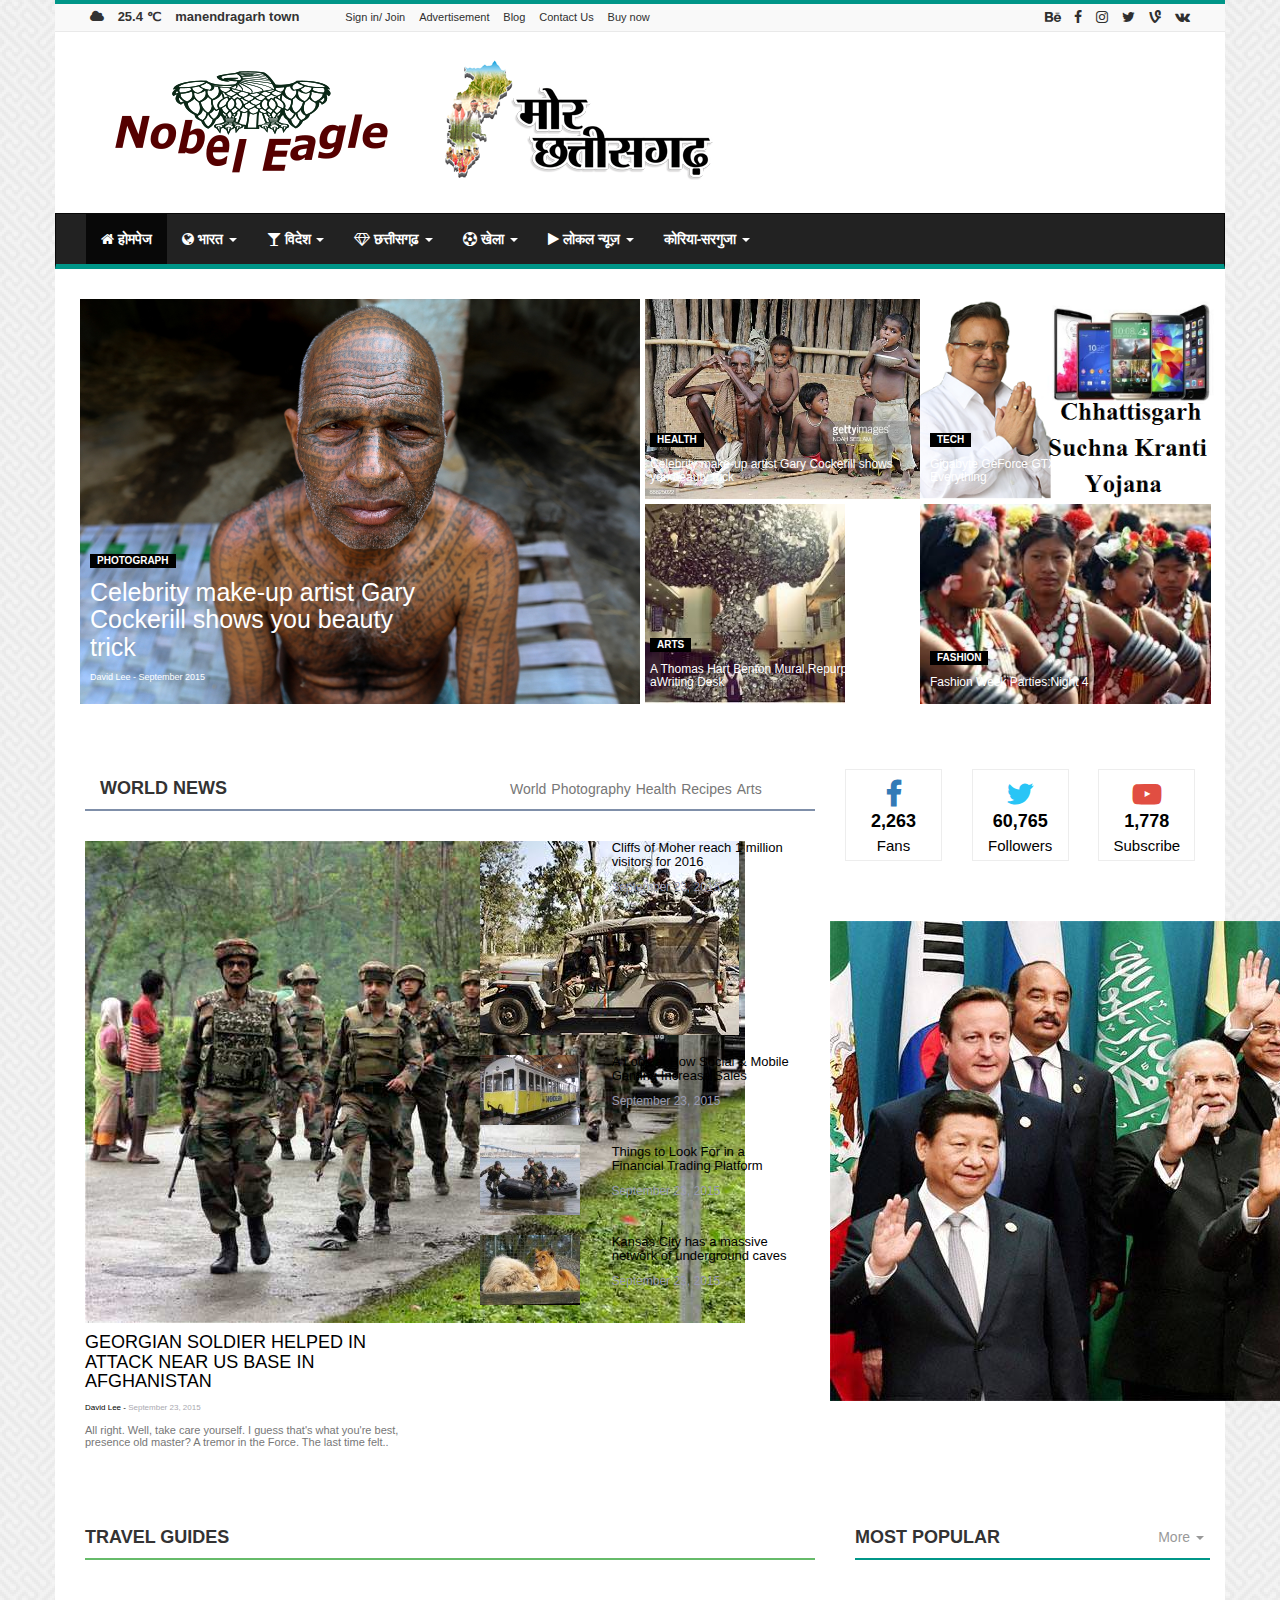
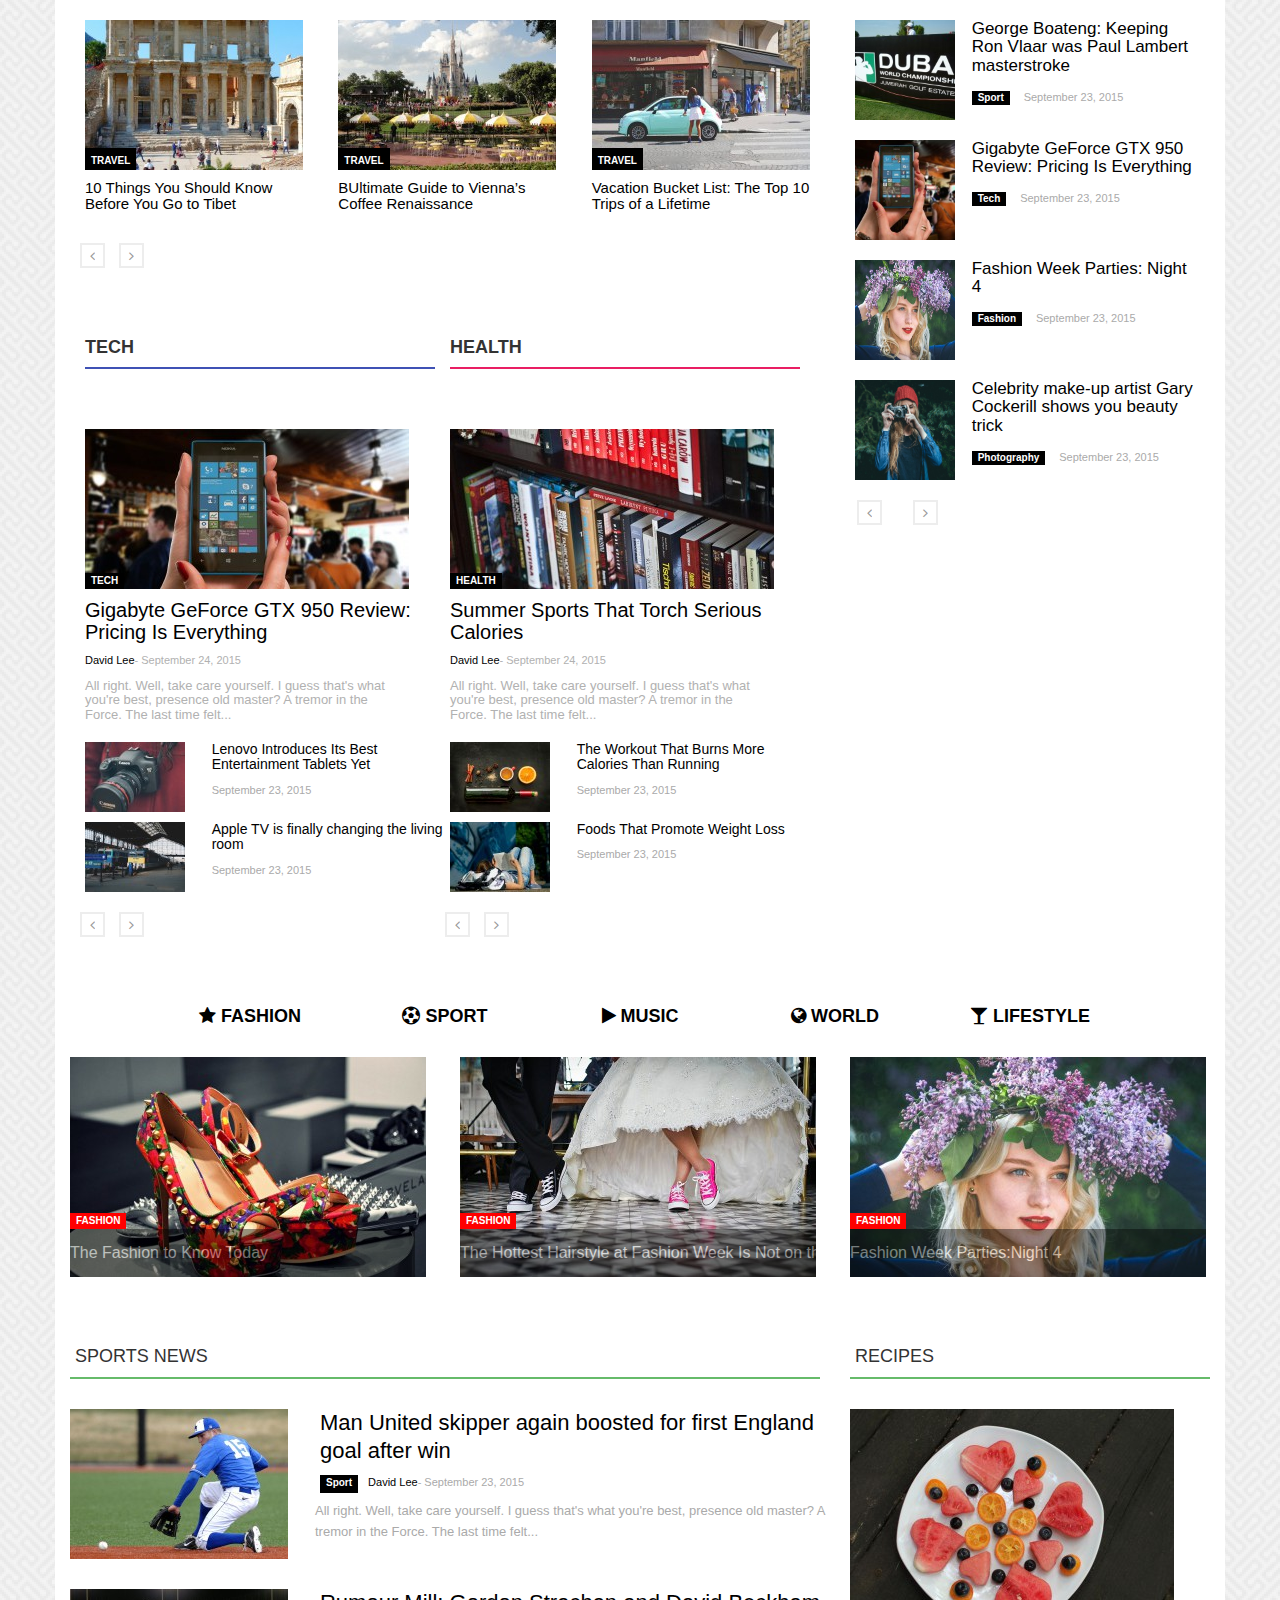
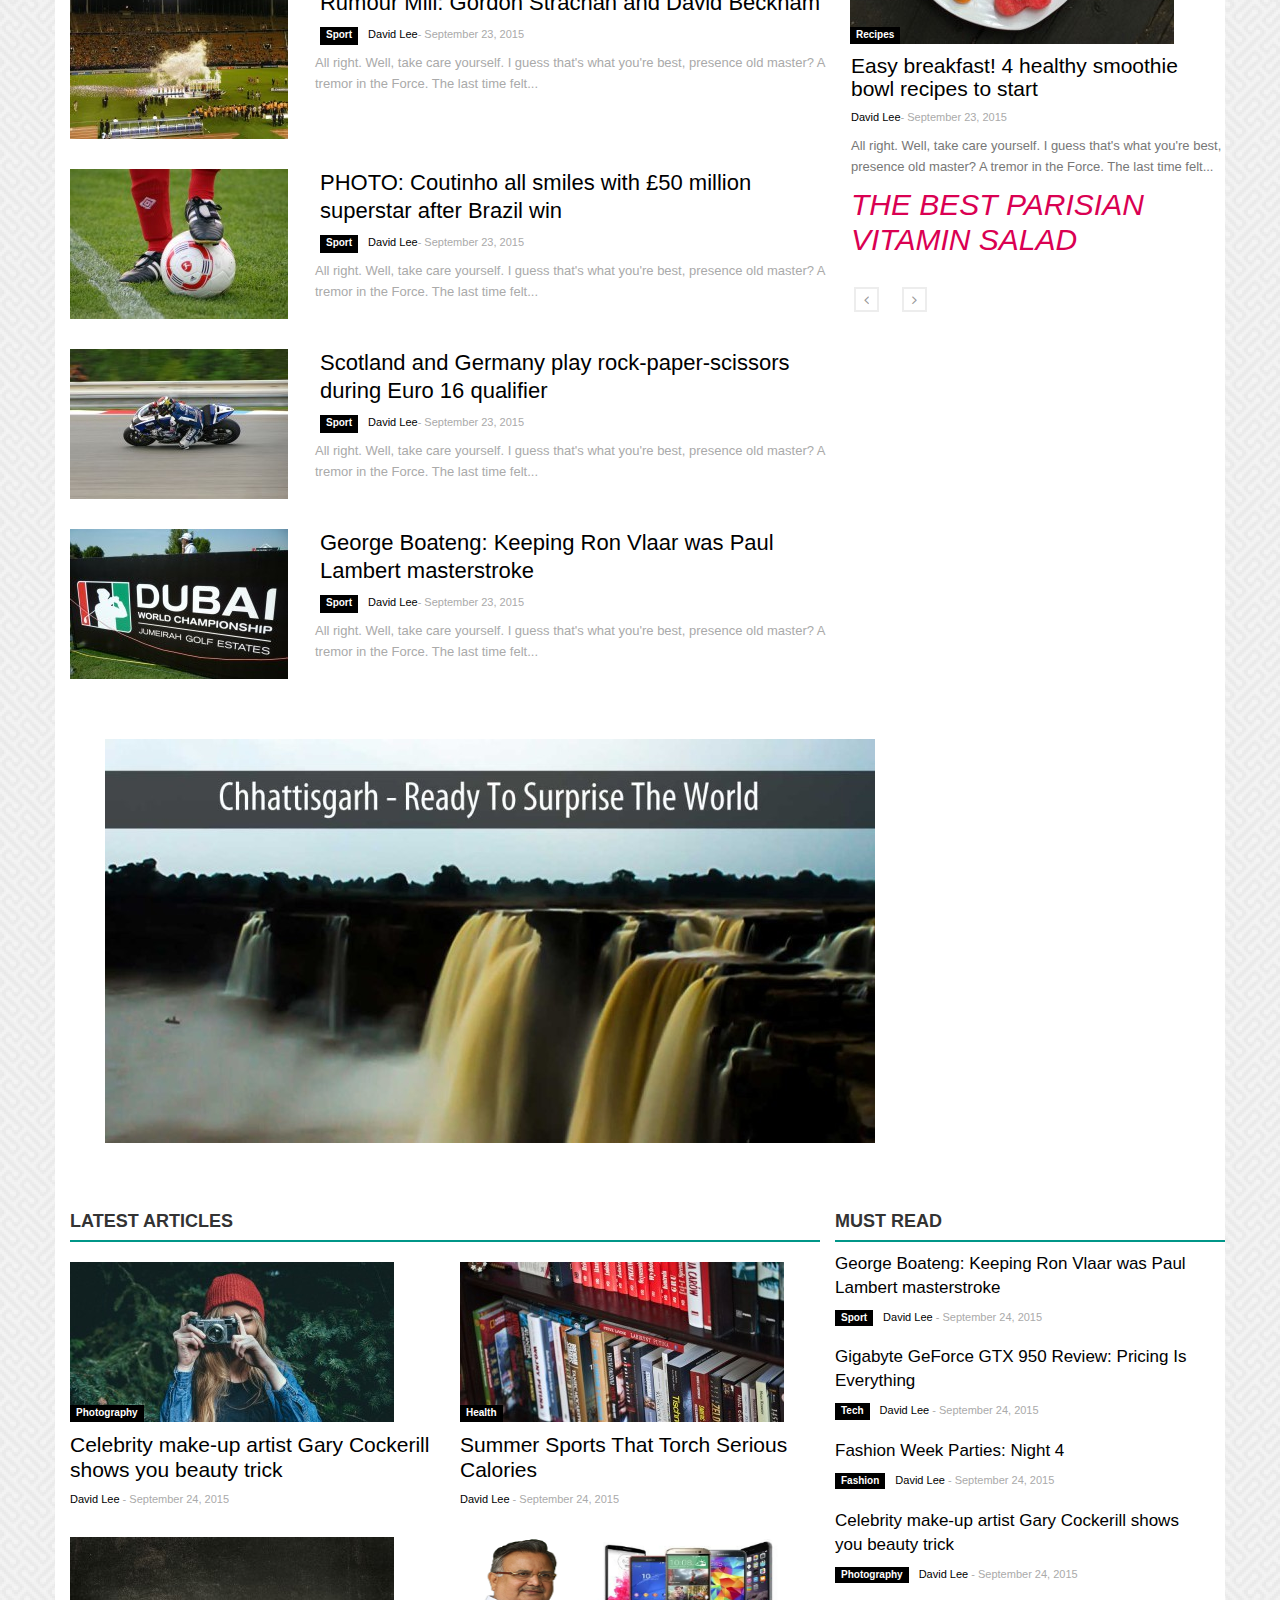
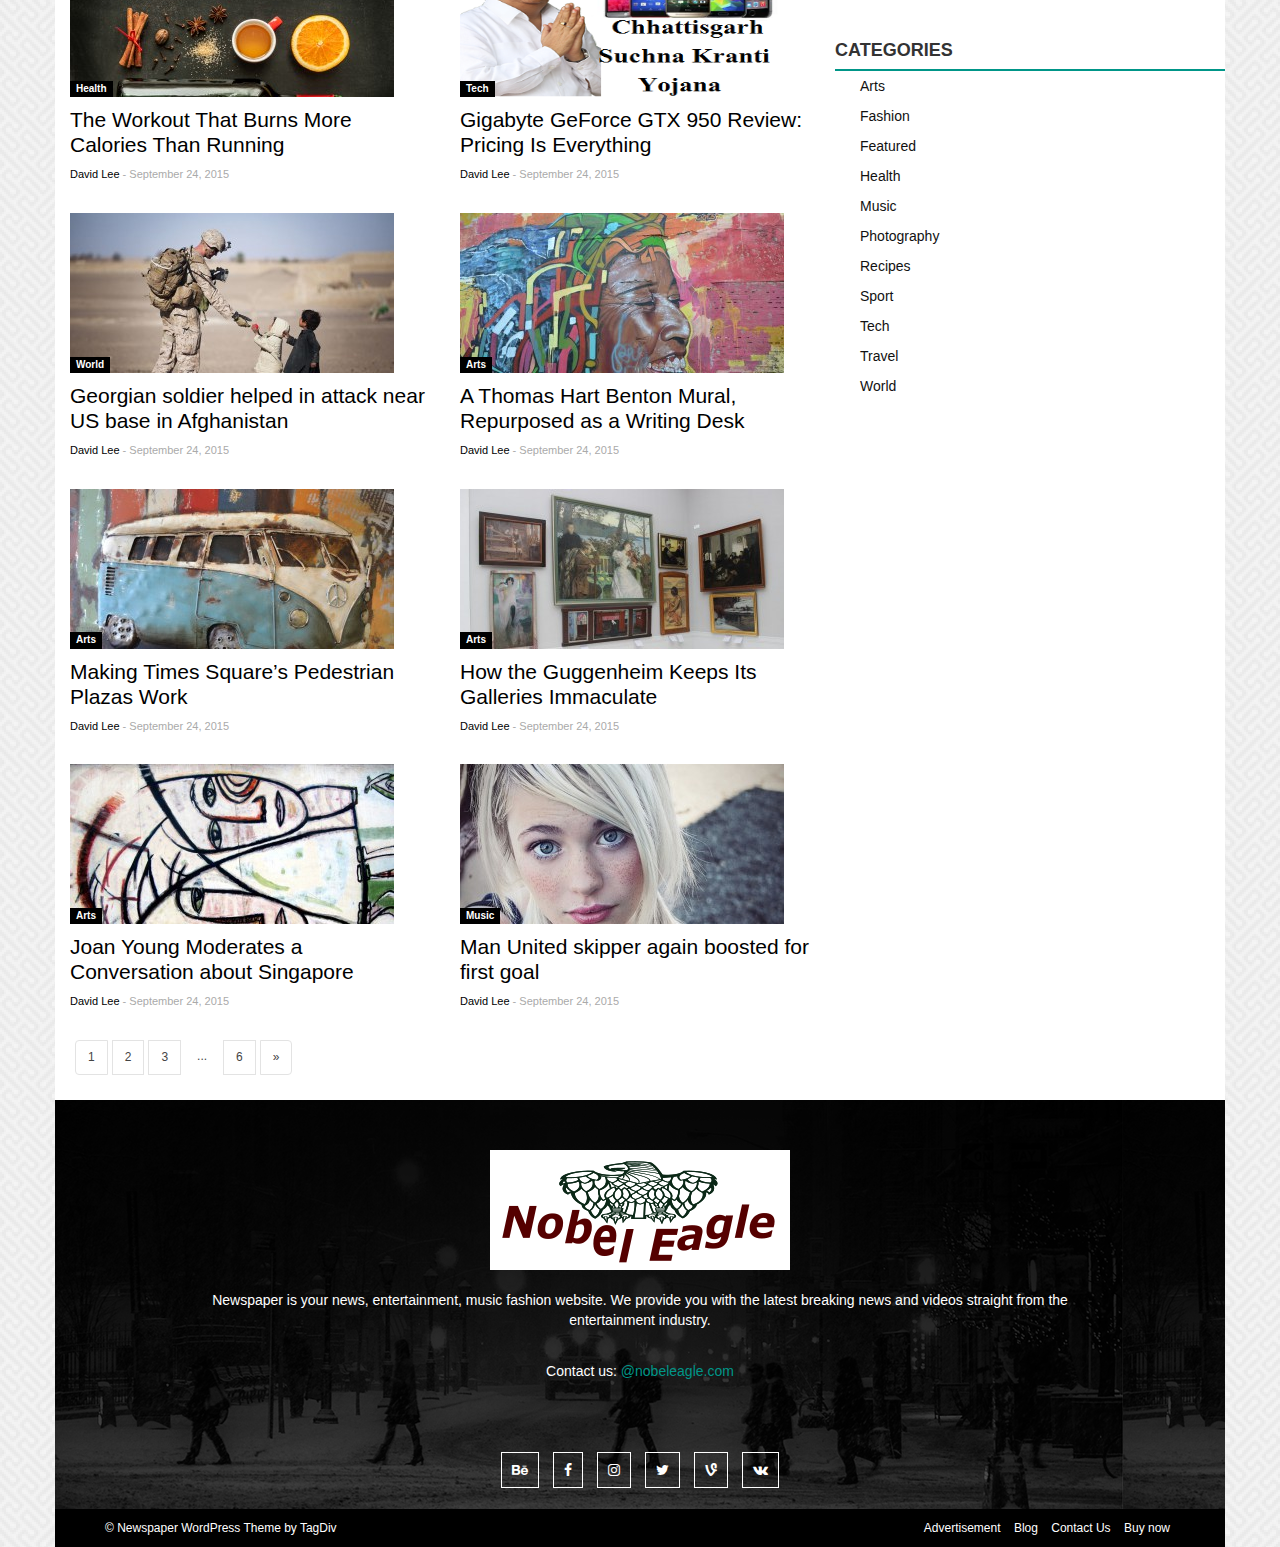
<file: index.html>
<!DOCTYPE html>
<html>
<head>
	<title></title>
<!-- 	<meta name="viewport" content="width=device-width, initial-scale=1.0"> -->

	<link rel="stylesheet" type="text/css" href="assets/vendors/bootstrap/css/bootstrap.css">
	<link rel="stylesheet" href="https://maxcdn.bootstrapcdn.com/font-awesome/4.6.3/css/font-awesome.min.css">

	<link rel="stylesheet" type="text/css" href="assets/css/style.css">
</head>
<body>

	    <section id="header">
        <div class="container-fluid">
            <div class="container">
                <div class="row">
                    <div class="topHeader container col-md-12">
                        <div class="col-md-8 col-sm-12">
                            <ul class="topHeaderWeather list-unstyled list-inline displayInline">
                                <li><i class="fa fa-cloud"></i></li>
                                <li><span>25.4 &#8451</span></li>
                                <li><span> manendragarh town </span></li>
                            </ul>
                            <ul class="topHeaderNav list-unstyled list-inline displayInline">
                                <li><a href="#">Sign in/ Join</a> </li>
                                <li><a href="#">Advertisement</a> </li>
                                <li><a href="#">Blog</a> </li>
                                <li><a href="#">Contact Us</a> </li>
                                <li><a href="#">Buy now</a> </li>
                            </ul>
                        </div>
                        <div class="col-md-4 col-sm-12">
                            <ul class="topHeaderSocial list-unstyled list-inline displayInline pull-right">
                                <li><a href="#"><i class="fa fa-behance"></i></a></li>
                                <li><a href="#"><i class="fa fa-facebook"></i></a></li>
                                <li><a href="#"><i class="fa fa-instagram"></i></a></li>
                                <li><a href="#"><i class="fa fa-twitter"></i></a></li>
                                <li><a href="#"><i class="fa fa-vine"></i></a></li>
                                <li><a href="#"><i class="fa fa-vk"></i></a></li>
                            </ul>
                        </div>
                    </div>
                    <div class="container add">
                        <ul class="list-inline list-unstyled displayInline">
                            <li><img class="img-responsive" src="img/eglogo.png"></li>
                            <li><img class="img-responsive" src="img/cg.png">
                        </ul>
                    </div>
                    <nav class="navbar navbar-inverse">
                        <div class="container-fluid">
                            <div class="collapse navbar-collapse" id="bs-example-navbar-collapse-1">
                                <ul class="nav navbar-nav">
                                    <li class="active"><a href="#"><i class="fa fa-home"></i> होमपेज </a></li>
                                    <li class="dropdown"> <a href="#" class="dropdown-toggle" data-toggle="dropdown" role="button" aria-haspopup="true" aria-expanded="false"><i class="fa fa-globe"></i> भारत <span class="caret"></span></a>
                                        <div class="dropdown-menu row">
                                            <a class="a" href="#"><img src="img/1-696x445.jpg" height="100px" width="100px"></a>
                                            <a class="a" href="#"><img src="img/1-696x445.jpg" height="100px" width="100px"></a>
                                            <a class="a" href="#"><img src="img/1-696x445.jpg" height="100px" width="100px"></a>
                                        </div>
                                    </li>
                                    <li class="dropdown"> <a href="#" class="dropdown-toggle" data-toggle="dropdown" role="button" aria-haspopup="true" aria-expanded="false"><i class="fa fa-glass"></i> विदेश <span class="caret"></span></a>
                                        <ul class="dropdown-menu list-inline">
                                            <li class="a list-inline">
                                                <a href="#"><img src="img/1-696x445.jpg" height="100px" width="100px"></a>
                                            </li>
                                            <li class="a list-inline">
                                                <a href="#"><img src="img/1-696x445.jpg" height="100px" width="100px"></a>
                                            </li>
                                        </ul>
                                    </li>
                                    <li class="dropdown"> <a href="#" class="dropdown-toggle" data-toggle="dropdown" role="button" aria-haspopup="true" aria-expanded="false"><i class="fa fa-diamond"></i> छत्तीसगढ़ <span class="caret"></span></a>
                                        <ul class="dropdown-menu">
                                            <li><a href="#">Action</a></li>
                                        </ul>
                                    </li>
                                    <li class="dropdown"> <a href="#" class="dropdown-toggle" data-toggle="dropdown" role="button" aria-haspopup="true" aria-expanded="false"><i class="fa fa-futbol-o"></i> खेला <span class="caret"></span></a>
                                        <ul class="dropdown-menu">
                                            <li><a href="#">Action</a></li>
                                        </ul>
                                    </li>
                                    <li class="dropdown"> <a href="#" class="dropdown-toggle" data-toggle="dropdown" role="button" aria-haspopup="true" aria-expanded="false"><i class="fa fa-play"></i> लोकल न्यूज़ <span class="caret"></span></a>
                                        <ul class="dropdown-menu">
                                            <li><a href="#">Action</a></li>
                                        </ul>
                                    </li>
                                    <li class="dropdown"> <a href="#" class="dropdown-toggle" data-toggle="dropdown" role="button" aria-haspopup="true" aria-expanded="false"> कोरिया-सरगुजा <span class="caret"></span></a>
                                        <ul class="dropdown-menu">
                                            <li> </li>
                                        </ul>
                                    </li>
                                </ul>
                            </div>
                        </div>
                    </nav>
                </div>
            </div>
        </div>
    </section>
	<section id="index">

		<!-- boxs sectionun bashlabgici -->
		<section id="boxs">
			<div class="container-fluid">
				<div class="container">
					<div class="row" style="margin:10px; height:405px;">
						<div class="test col-md-6 col-xs-12  padding" >
							<a href="#">
								<div class="boxImg full">
									<img src="images/photo.jpg" class="full">
								</div>
								<div class="boxDesc">
									<div class="row" style="margin:10px;">
										<button>PHOTOGRAPH</button>		
											<h5>Celebrity make-up artist Gary Cockerill shows you beauty trick</h5>
											<p>David Lee - September 2015</p>
									</div>
								</div>
							</a>
						</div>
						<div class="col-md-6 col-xs-12">
							<div class="row">
								<div class="test col-md-6 col-xs-6 col-sm-6">
									<a href="#">
										<div class="boxImg boxPadLeft">
											<img src="images/hlth.jpg" class="boxImgHeight">
										</div>
										<div class="boxDesc2">
											<div class="row" style="margin:10px;">
												<button>HEALTH</button>		
													<h5>Celebrity make-up artist Gary Cockerill shows you beauty trick</h5>
											</div>
										</div>
									</a>
								</div>
								<div class=" test col-md-6 col-xs-6 col-sm-6">
									<a href="#">
										<div class="boxImg ">
											<img src="images/tech.png" class="boxImgHeight">
										</div>
										<div class="boxDesc2">
											<div class="row" style="margin:10px;">
												<button>TECH</button>		
													<h5>Gigabyte GeForce GTX 950 Review:Pricing Is Everything</h5>
											</div>
										</div>
									</a>
								</div>
							</div>
							<div class="row">
								<div class="test col-md-6 col-xs-6 col-sm-6">
									<a href="#">
										<div class="boxImg boxPadLeft">
											<img src="images/art.jpg" class="boxImgHeight">
										</div>
										<div class="boxDesc2">
											<div class="row" style="margin:10px;">
												<button>ARTS</button>		
													<h5>A Thomas Hart Benton Mural,Repurposed as aWriting Desk</h5>
											</div>
										</div>
									</a>
								</div>
								<div class="test col-md-6 col-xs-6 col-sm-6">
									<a href="#">
										<div class="boxImg">
											<img src="images/fsn.jpg" class="boxImgHeight">
										</div>
										<div class="boxDesc2">
											<div class="row" style="margin:10px;">
												<button>FASHION</button>		
													<h5>Fashion Week Parties:Night 4</h5>
											</div>
										</div>
									</a>
								</div>
							</div>

						</div>
					</div>
				</div>
			</div>
		</section>
		<!-- boxs sectionun sonu -->

		<!-- worldNews sectionun bashlangici -->
		<section id="worldNews">
			<div class="container-fluid">
				<div class="container">
					<div class="row">
						<div class="container">
							<div class="col-md-8 col-xs-12">
								<div class="row margin" style="border-bottom:2px solid #7f8fa9;">
								<div class="height"></div>
									<div class="col-md-6 col-xs-6">
										<h5>world news</h5>
									</div>
									<div class="col-md-6 col-xs-6">
										<ul>
											<li><a href="#">World</a></li>
											<li><a href="#">Photography</a></li>
											<li><a href="#">Health</a></li>
											<li><a href="#">Recipes</a></li>
											<li><a href="#">Arts</a></li>
										</ul>
									</div>
								</div>
						

								<div class="row" style="margin-top:30px;">
									<div class="col-md-6 col-xs-12">
										<a href="#">
											<div class="worldImg" >
												<img src="images/world.JPG">
											</div>
											<div class="worldDesc">
												<h5>Georgian soldier helped in attack near US base in Afghanistan</h5>
												<p><span>David Lee - </span>September 23, 2015</p>
												<h6>All right. Well, take care yourself. I guess that's what you're best, presence old master? A tremor in the Force. The last time felt..</h6>
											</div>
										</a>
									</div>
									<div class="col-md-6 col-xs-12">

										<div class="row">
											<div class="col-md-12 col-xs-12">
												<a href="#">
													<div class="col-md-4 col-xs-4">
														<div class="worldImg2">
															<img src="images/army.jpg">
														</div>
													</div>
													<div class="col-md-8 col-xs-8">
													<div class="worldDesc2">
														<h6>Cliffs of Moher reach 1 million visitors for 2016</h6>
														<p>September 23, 2015</p>
													</div>
													</div>
												</a>
											</div>
										</div>
										<div class="height2"></div>
										<div class="row">
										<div class="col-md-12 col-xs-12">
											<a href="#">
													<div class="col-md-4 col-xs-4">
														<div class="worldImg2">
															<img src="images/img8.jpg">
														</div>
													</div>
													<div class="col-md-8 col-xs-8">
													<div class="worldDesc2">
														<h6>A Look at How Social & Mobile Gaming Increase Sales</h6>
														<p>September 23, 2015</p>
													</div>
													</div>
												</a>
										</div>
										</div>
										<div class="height2"></div>
										<div class="row">
										<div class="col-md-12 col-xs-12">
											<a href="#">
													<div class="col-md-4 col-xs-4">
														<div class="worldImg2">
															<img src="images/img9.jpg">
														</div>
													</div>
													<div class="col-md-8 col-xs-8">
													<div class="worldDesc2">
														<h6>Things to Look For in a Financial Trading Platform</h6>
														<p>September 23, 2015</p>
													</div>
													</div>
												</a>
										</div>
										</div>
										<div class="height2"></div>				
										<div class="row">
										<div class="col-md-12 col-xs-12">
											<a href="#">
													<div class="col-md-4 col-xs-4">
														<div class="worldImg2">
															<img src="images/img10.jpg">
														</div>
													</div>
													<div class="col-md-8 col-xs-8">
													<div class="worldDesc2">
														<h6>Kansas City has a massive network of underground caves</h6>
														<p>September 23, 2015</p>
													</div>
													</div>
												</a>
										</div>
										</div>

									</div>
								</div>
							</div>
						<div class="col-md-4 col-xs-12">
						<div class="height"></div>
							<div class="row text-center">
								<div class="col-md-4 col-xs-4">
									<div class="social">
									<a href="#">
										<i class="fa fa-facebook" style="color:color:#516eab;"></i>
										<p>2,263</p>
										<span>Fans</span>
									</a>
									</div>
								</div>
								<div class="col-md-4 col-xs-4">
									<div class="social">
									<a href="#">
										<i class="fa fa-twitter" style="color:#29c5f6;"></i>
										<p>60,765</p>
										<span>Followers</span>
									</a>
									</div>
								</div>
								<div class="col-md-4 col-xs-4">
									<div class="social">
									<a href="#">
										<i class="fa fa-youtube-play" style="color:#e14e42;"></i>
										<p>1,778</p>
										<span>Subscribe</span>
									</a>
									</div>
								</div>
							</div>
							<div class="height"></div>
							<div class="row text-center">
								<a href="#">
									<img src="images/leader.jpg">
								</a>
							</div>
						</div>
						</div>
					</div>
				</div>
			</div>
		</section>
		<!-- worldNews sectionun sonu -->

		<!-- Travel guides sectionun bashlangici -->
			<section id="TravelGuides">
				<div class="container-fluid">
					<div class="container">
						<div class="col-md-8">
							<div class="row margin" style="border-bottom:2px solid #66bb6a;">
							<div class="height"></div>
								<h5>TRAVEL GUIDES</h5>
							</div>
							<div class="row">
							<div class="height"></div>
								<div class="col-md-4">
										<div class="travelImg test">
											<img src="images/img12.jpg">
											<div class="travelBtn">
											<button><a href="#">TRAVEL</a></button>	
										</div>
										</div>									
										<div class="travelTitle">
											<a href="#">
												<h5>10 Things You Should Know Before You Go to Tibet</h5>
											</a>
										</div>
								</div>
								<div class="col-md-4 col-xs-12">
										<div class="travelImg test">
											<img src="images/img13.jpg">
											<div class="travelBtn">
											<button><a href="#">TRAVEL</a></button>	
										</div>
										</div>									
										<div class="travelTitle">
											<a href="#">
												<h5>BUltimate Guide to Vienna’s Coffee Renaissance</h5>
											</a>
										</div>
								</div>
								<div class="col-md-4 col-xs-12">
										<div class="travelImg test">
											<img src="images/img14.jpg">
											<div class="travelBtn">
											<button><a href="#">TRAVEL</a></button>	
										</div>
										</div>									
										<div class="travelTitle">
											<a href="#">
												<h5>Vacation Bucket List: The Top 10 Trips of a Lifetime</h5>
											</a>
										</div>
								</div>
							</div>
							<div class="row">
								<button class="left_right"><i class="fa fa-angle-left"></i></button>
								<button class="left_right"><i class="fa fa-angle-right"></i></button>
							</div>
							<!-- tech sectionun bashlangici -->
						<div class="col-md-6">
							<section id="tech">
								<div class="row" >
									<div class="height"></div>
										<div class="row margin" style="border-bottom:2px solid #3f51b5;width:350px">
											<h5>TECH</h5>
										</div>
										<div class="height"></div>
										<div class="row" style="margin-left:0px;">
											<div class="techImg">
												<img src="images/img17.jpg">
													<div class="techBtn">
														<button>TECH</button>
													</div>
											</div>
											<div class="techDesc">
												<a href="#">
													<h5>Gigabyte GeForce GTX 950 Review: Pricing Is Everything</h5>
													<p><span>David Lee</span>-  September 24, 2015</p>
													<h6>All right. Well, take care yourself. I guess that's what you're best, presence old master? A tremor in the Force. The last time felt...</h6>
												</a>
											</div>
										</div>
										<div class="row" style="margin-left:0px;">
											<div class="col-md-4 col-xs-4" style="padding-left:0px; margin-top:10px;">
												<div class="techImg2">
													<img src="images/img18.jpg">
												</div>
											</div>
											<div class="col-md-8 col-xs-8" style="padding-left:0px;">
												<div class="techDesc2">
													<a href="#">
														<h6>Lenovo Introduces Its Best Entertainment Tablets Yet</h6>
													</a>
													<p>September 23, 2015</p>
												</div>
											</div>
										</div>
										<div class="row" style="margin-left:0px;">
											<div class="col-md-4 col-xs-4" style="padding-left:0px; margin-top:10px;">
												<div class="techImg2">
													<img src="images/img19.jpg">
												</div>
											</div>
											<div class="col-md-8 col-xs-8" style="padding-left:0px;">
												<div class="techDesc2">
													<a href="#">
														<h6>Apple TV is finally changing the living room</h6>
													</a>
													<p>September 23, 2015</p>
												</div>
											</div>
										</div>
										<div class="row">
											<button class="left_right"><i class="fa fa-angle-left"></i></button>
											<button class="left_right"><i class="fa fa-angle-right"></i></button>
										</div>
									</div>
							</section>
						</div>
							<!-- tech sectionun sonu -->

							<!-- health sectioun bashlangici -->
							<div class="col-md-6">
								<section id="health">
									<div class="row">
										<div class="height"></div>
											<div class="row margin" style="border-bottom:2px solid #e91e63;width:350px;">
													<h5>HEALTH</h5>
											</div>
											<div class="height"></div>
											<div class="row" style="margin-left:0px;">
												<div class="healthImg">
													<img src="images/img20.jpg">
														<div class="healthBtn">
															<button>HEALTH</button>
														</div>
												</div>
												<div class="healthDesc">
													<a href="#">
														<h5>Summer Sports That Torch Serious Calories</h5>
														<p><span>David Lee</span>-  September 24, 2015</p>
														<h6>All right. Well, take care yourself. I guess that's what you're best, presence old master? A tremor in the Force. The last time felt...</h6>
													</a>
												</div>
											</div>
											<div class="row" style="margin-left:0px;">
												<div class="col-md-4 col-xs-4" style="padding-left:0px; margin-top:10px;">
													<div class="healthImg2">
														<img src="images/img22.jpg">
													</div>
												</div>
												<div class="col-md-8 col-xs-8" style="padding-left:0px;">
													<div class="healthDesc2">
														<a href="#">
															<h6>The Workout That Burns More Calories Than Running</h6>
														</a>
														<p>September 23, 2015</p>
													</div>
												</div>
											</div>
											<div class="row" style="margin-left:0px;">
												<div class="col-md-4 col-xs-4" style="padding-left:0px; margin-top:10px;">
													<div class="healthImg2">
														<img src="images/img21.jpg">
													</div>
												</div>
												<div class="col-md-8 col-xs-8" style="padding-left:0px;">
													<div class="healthDesc2">
														<a href="#">
															<h6>Foods That Promote Weight Loss</h6>
														</a>
														<p>September 23, 2015</p>
													</div>
												</div>
											</div>
											<div class="row">
												<button class="left_right"><i class="fa fa-angle-left"></i></button>
												<button class="left_right"><i class="fa fa-angle-right"></i></button>
											</div>
									</div>
								</section>
							</div>

							<!-- health sectiounun sonu -->
						</div>
						<div class="col-md-4">
						<!-- mostPopular sectioun bashlangici -->
						<section id="mostPopular">
							<div class="row" style="border-bottom:2px solid #009688;margin-left:10px;margin-top:20px;">
							<div style="height:40px;"></div>
							<div class="row">
								<div class="col-md-6">
									<h5>MOST POPULAR</h5>
								</div>
								<div class="col-md-6">
									<div class="dropdown">
										  <button class="dropdown-toggle pull-right" type="button" id="dropdownMenu1" data-toggle="dropdown" aria-haspopup="true" aria-expanded="true" style="border:none;background:none; margin-top:8px;opacity:0.5;">
										    More
										  <span class="caret"></span>
										  </button>
											  <ul class="dropdown-menu" aria-labelledby="dropdownMenu1" style="margin-top:40px;">
											    <li><a href="#">All</a></li>
											    <li><a href="#">World</a></li>
											    <li><a href="#">Fashion</a></li>
											    <li><a href="#">Photography</a></li>
											    <li><a href="#">Tech</a></li>
											    <li><a href="#">Sport</a></li>
											  </ul>
									</div>
								</div>
							</div>
							</div>
							<div class="height"></div>
							<div class="mostPopular">
								<div class="row">
									<div class="col-md-4 col-xs-4">
										<div class="mostImg">
											<img src="images/img15.jpg">
										</div>
									</div>
									<div class="col-md-8 col-xs-8">
										<div class="mostTitle">
											<a href="#">
												<h5>George Boateng: Keeping Ron Vlaar was Paul Lambert masterstroke</h5>
											</a>
											<div class="row">
												<button>Sport</button>
												<span>September 23, 2015</span>
											</div>
										</div>
									</div>
								</div>
									<div class="height2"></div>
								<div class="row">
									<div class="col-md-4 col-xs-4">
										<div class="mostImg">
											<img src="images/img16.jpg">
										</div>
									</div>
									<div class="col-md-8 col-xs-8">
										<div class="mostTitle">
											<a href="#">
												<h5>Gigabyte GeForce GTX 950 Review: Pricing Is Everything</h5>
											</a>
											<div class="row">
												<button>Tech</button>
												<span>September 23, 2015</span>
											</div>
										</div>
									</div>
								</div>
									<div class="height2"></div>
								<div class="row">
									<div class="col-md-4 col-xs-4">
										<div class="mostImg">
											<img src="images/img5.jpg">
										</div>
									</div>
									<div class="col-md-8 col-xs-8">
										<div class="mostTitle">
											<a href="#">
												<h5>Fashion Week Parties: Night 4</h5>
											</a>
											<div class="row">
												<button>Fashion</button>
												<span>September 23, 2015</span>
											</div>
										</div>
									</div>
								</div>
									<div class="height2"></div>
								<div class="row">
									<div class="col-md-4 col-xs-4">
										<div class="mostImg">
											<img src="images/img1.jpg">
										</div>
									</div>
									<div class="col-md-8 col-xs-8">
										<div class="mostTitle">
											<a href="#">
												<h5>Celebrity make-up artist Gary Cockerill shows you beauty trick</h5>
											</a>
											<div class="row">
												<button>Photography</button>
												<span>September 23, 2015</span>
											</div>
										</div>
									</div>
								</div>
							</div>

							<div class="row">
								<button class="left_right"><i class="fa fa-angle-left"></i></button>
								<button class="left_right"><i class="fa fa-angle-right"></i></button>
							</div>
						</div>
					</section>	
					<!-- mostPopular sectionun sonu -->
					</div>
				</div>
			</section>
		<!-- Travel sectionun sonu -->

		<!-- center sectionun bashlangici -->
			<section id="center">
				<div class="container-fluid">
					<div class="container">
						<div class="row text-center">
						<div class="height"></div>
							<div class="col-md-2 col-xs-6 col-md-offset-1">
								<a href="#">
									<h5><i class="fa fa-star"></i>  FASHION</h5>
								</a>
							</div>
							<div class="col-md-2 col-xs-6">
								<a href="#">
									<h5><i class="fa fa-futbol-o"></i>  SPORT</h5>
								</a>
							</div>
							<div class="col-md-2 col-xs-6">
								<a href="#">
									<h5><i class="fa fa-play"></i>  MUSIC</h5>
								</a>
							</div>
							<div class="col-md-2 col-xs-6">
								<a href="#">
									<h5><i class="fa fa-globe"></i>  WORLD</h5>
								</a>
							</div>
							<div class="col-md-2 col-xs-12">
								<a href="#">
									<h5><i class="fa fa-glass"></i>  LIFESTYLE</h5>
								</a>
							</div>
						</div>
						<div class="fashion">
							<div class="row">
							<div class="height2"></div>
								<div class="col-md-4 col-xs-12">
									<div class="fashionImg">
										<img src="images/img23.jpg">
											<div class="fashionDesc">
												<button>FASHION</button>
												<div class="fashionTitle">
													<a href="#">
														<h6>The Fashion to Know Today</h6>
													</a>
												</div>
											</div>
									</div>
								</div>
								<div class="col-md-4 col-xs-12">
									<div class="fashionImg">
										<img src="images/img24.jpg">
											<div class="fashionDesc">
												<button>FASHION</button>
												<div class="fashionTitle">
													<a href="#">
														<h6>The Hottest Hairstyle at Fashion Week Is Not on the Runways</h6>
													</a>
												</div>
											</div>
									</div>
								</div>
								<div class="col-md-4 col-xs-12">
									<div class="fashionImg">
										<img src="images/img25.jpg">
											<div class="fashionDesc">
												<button>FASHION</button>
												<div class="fashionTitle">
													<a href="#">
														<h6>Fashion Week Parties:Night 4</h6>
													</a>
												</div>
											</div>
									</div>
								</div>
							</div>
						</div>
					</div>
				</div>
			</section>
		<!-- center sectionun sonu -->

		<!-- sports sectionun bahslangici -->
			<section id="sports">
				<div class="conatiner-fluid">
					<div class="container">
					<div class="height"></div>
						<div class="row">
							<div class="col-md-8 col-xs-12">
								<div class="row margin" style="border-bottom:2px solid #66bb6a;">
									<h5>SPORTS NEWS</h5>
								</div>
								<div class="row">
									<div class="col-md-4 col-xs-4">
										<div class="sportsImg">
											<a href="#">
												<img src="images/img26.jpg">
											</a>
										</div>
									</div>
									<div class="col-md-8 col-xs-8 padding">
										<div class="sportsDesc">
											<a href="#">
												<h5>Man United skipper again boosted for first England goal after win</h5>
											</a>
											<button>Sport</button> 
											<p><span>David Lee</span>-  September 23, 2015</p>
											<h6>All right. Well, take care yourself. I guess that's what you're best, presence old master? A tremor in the Force. The last time felt...</h6>

										</div>
									</div>
								</div>
								<div class="row">
									<div class="col-md-4 col-xs-4">
										<div class="sportsImg">
											<a href="#">
												<img src="images/img27.jpg">
											</a>
										</div>
									</div>
									<div class="col-md-8 col-xs-8 padding">
										<div class="sportsDesc">
											<a href="#">
												<h5>Rumour Mill: Gordon Strachan and David Beckham</h5>
											</a>
											<button>Sport</button> 
											<p><span>David Lee</span>-  September 23, 2015</p>
											<h6>All right. Well, take care yourself. I guess that's what you're best, presence old master? A tremor in the Force. The last time felt...</h6>
										</div>
									</div>
								</div>
								<div class="row">
									<div class="col-md-4 col-xs-4">
										<div class="sportsImg">
											<a href="#">
												<img src="images/img28.jpg">
											</a>
										</div>
									</div>
									<div class="col-md-8 col-xs-8 padding">
										<div class="sportsDesc">
											<a href="#">
												<h5>PHOTO: Coutinho all smiles with £50 million superstar after Brazil win</h5>
											</a>
											<button>Sport</button> 
											<p><span>David Lee</span>-  September 23, 2015</p>
											<h6>All right. Well, take care yourself. I guess that's what you're best, presence old master? A tremor in the Force. The last time felt...</h6>
										</div>
									</div>
								</div>
								<div class="row">
									<div class="col-md-4 col-xs-4">
										<div class="sportsImg">
											<a href="#">
												<img src="images/img29.jpg">
											</a>
										</div>
									</div>
									<div class="col-md-8 col-xs-8 padding">
										<div class="sportsDesc">
											<a href="#">
												<h5>Scotland and Germany play rock-paper-scissors during Euro 16 qualifier</h5>
											</a>
											<button>Sport</button> 
											<p><span>David Lee</span>-  September 23, 2015</p>
											<h6>All right. Well, take care yourself. I guess that's what you're best, presence old master? A tremor in the Force. The last time felt...</h6>
										</div>
									</div>
								</div>
								<div class="row">
									<div class="col-md-4 col-xs-4">
										<div class="sportsImg">
											<a href="#">
												<img src="images/img30.jpg">
											</a>
										</div>
									</div>
									<div class="col-md-8 col-xs-8 padding">
										<div class="sportsDesc">
											<a href="#">
												<h5>George Boateng: Keeping Ron Vlaar was Paul Lambert masterstroke</h5>
											</a>
											<button>Sport</button> 
											<p><span>David Lee</span>-  September 23, 2015</p>
											<h6>All right. Well, take care yourself. I guess that's what you're best, presence old master? A tremor in the Force. The last time felt...</h6>
										</div>
									</div>
								</div>
							</div>
							<div class="col-md-4 col-xs-12">
								<!-- recipes sectiounun bashlangici -->
									<section id="recipes">
										<div class="row margin"  style="border-bottom:2px solid #66bb6a;">
											<h5>RECIPES</h5>
										</div>
										<div class="row">
											<div class="recipesImg">
												<img src="images/img31.jpg">
													<div class="recipesBtn">
														<button>Recipes</button>
													</div>
											</div>
											<div class="recipesDesc">
												<a href="#">
													<h5>Easy breakfast! 4 healthy smoothie bowl recipes to start</h5>
												</a>
												<p><span>David Lee</span>-  September 23, 2015</p>
												<h6>All right. Well, take care yourself. I guess that's what you're best, presence old master? A tremor in the Force. The last time felt...</h6>
												<h4>THE BEST PARISIAN VITAMIN SALAD</h4>
											</div>
										</div>
										<div class="row">
											<button class="left_right"><i class="fa fa-angle-left"></i></button>
											<button class="left_right"><i class="fa fa-angle-right"></i></button>
										</div>
									</section>
								<!-- recipes sectionun sonu -->
							</div>
						</div>
						</div>
					</div>
				</div>
			</section>
		<!-- sports sectionun sonu -->

		<!-- watch now sectionun bashlangici -->
			<section id="watchNow">
				<div class="container-fluid">
					<div class="container">
						<div class="row">
						<div class="height"></div>
							<img src="images/cgwater.jpg">
						</div>
					</div>
				</div>
			</section>
		<!-- watch now sectionun sonu -->

		<!-- Latest articles sectionun bashlangici -->
		<section id="latestArticles">
			<div class="container-fluid">
				<div class="container">
				<div class="height"></div>
					<div class="row">
						<div class="col-md-8">
							<div class="row" style="border-bottom:2px solid #009688; margin:0px;">
								<h5>LATEST ARTICLES</h5>
							</div>
							<div class="row">
								<div class="col-md-6 col-xs-12">
									<div class="latestImg">
										<img src="images/img32.jpg">
										<div class="latestBtn">
											<button>Photography</button>
										</div>
									</div>
									<div class="latestDesc">
										<a href="#">
											<h5>Celebrity make-up artist Gary Cockerill shows
											you beauty trick
											</h5>
										</a>
										<p><span>David Lee </span>- September 24, 2015</p>
									</div>
								</div>
								<div class="col-md-6 col-xs-12">
									<div class="latestImg">
										<img src="images/img33.jpg">
										<div class="latestBtn">
											<button>Health</button>
										</div>
									</div>
									<div class="latestDesc">
										<a href="#">
											<h5>Summer Sports That Torch Serious Calories
											</h5>
										</a>
										<p><span>David Lee </span>- September 24, 2015</p>
									</div>
								</div>
							</div>
							<div class="row">
								<div class="col-md-6 col-xs-12">
									<div class="latestImg">
										<img src="images/img34.jpg">
										<div class="latestBtn">
											<button>Health</button>
										</div>
									</div>
									<div class="latestDesc">
										<a href="#">
											<h5>The Workout That Burns More Calories Than Running
											</h5>
										</a>
										<p><span>David Lee </span>- September 24, 2015</p>
									</div>
								</div>
								<div class="col-md-6 col-xs-12">
									<div class="latestImg">
										<img src="images/tech.png">
										<div class="latestBtn">
											<button>Tech</button>
										</div>
									</div>
									<div class="latestDesc">
										<a href="#">
											<h5>Gigabyte GeForce GTX 950 Review: Pricing Is Everything
											</h5>
										</a>
										<p><span>David Lee </span>- September 24, 2015</p>
									</div>
								</div>
							</div>
							<div class="row">
								<div class="col-md-6 col-xs-12">
									<div class="latestImg">
										<img src="images/img36.jpg">
										<div class="latestBtn">
											<button>World</button>
										</div>
									</div>
									<div class="latestDesc">
										<a href="#">
											<h5>Georgian soldier helped in attack near US base in Afghanistan
											</h5>
										</a>
										<p><span>David Lee </span>- September 24, 2015</p>
									</div>
								</div>
								<div class="col-md-6 col-xs-12">
									<div class="latestImg">
										<img src="images/img37.jpg">
										<div class="latestBtn">
											<button>Arts</button>
										</div>
									</div>
									<div class="latestDesc">
										<a href="#">
											<h5>A Thomas Hart Benton Mural, Repurposed as a Writing Desk
											</h5>
										</a>
										<p><span>David Lee </span>- September 24, 2015</p>
									</div>
								</div>
							</div>
							<div class="row">
								<div class="col-md-6 col-xs-12">
									<div class="latestImg">
										<img src="images/img38.jpg">
										<div class="latestBtn">
											<button>Arts</button>
										</div>
									</div>
									<div class="latestDesc">
										<a href="#">
											<h5>Making Times Square’s Pedestrian Plazas Work
											</h5>
										</a>
										<p><span>David Lee </span>- September 24, 2015</p>
									</div>
								</div>
								<div class="col-md-6 col-xs-12">
									<div class="latestImg">
										<img src="images/img39.jpg">
										<div class="latestBtn">
											<button>Arts</button>
										</div>
									</div>
									<div class="latestDesc">
										<a href="#">
											<h5>How the Guggenheim Keeps Its Galleries Immaculate
											</h5>
										</a>
										<p><span>David Lee </span>- September 24, 2015</p>
									</div>
								</div>
							</div>
							<div class="row">
								<div class="col-md-6 col-xs-12">
									<div class="latestImg">
										<img src="images/img40.jpg">
										<div class="latestBtn">
											<button>Arts</button>
										</div>
									</div>
									<div class="latestDesc">
										<a href="#">
											<h5>Joan Young Moderates a Conversation about Singapore
											</h5>
										</a>
										<p><span>David Lee </span>- September 24, 2015</p>
									</div>
								</div>
								<div class="col-md-6 col-xs-12">
									<div class="latestImg">
										<img src="images/img42.jpg">
										<div class="latestBtn">
											<button>Music</button>
										</div>
									</div>
									<div class="latestDesc">
										<a href="#">
											<h5>Man United skipper again boosted for first goal
											</h5>
										</a>
										<p><span>David Lee </span>- September 24, 2015</p>
									</div>
								</div>
							</div>
								<div class="row">
									<nav aria-label="Page navigation">
										<ul class="pagination">
										    <li><a href="#">1</a></li>
										    <li><a href="#">2</a></li>
										    <li><a href="#">3</a></li>
										    <li><a href="#" style="border:none;">...</a></li>
										    <li><a href="#">6</a></li>
										    <li>
										      <a href="#" aria-label="Next">
										        <span aria-hidden="true">&raquo;</span>
										      </a>
										    </li>
										  </ul>
									</nav>
								</div>
						</div>
						<div class="col-md-4">
							<!-- must read sectionun bashlangici -->
							<div class="row">
								<section id="mustRead">
									<div class="row" style="border-bottom:2px solid #009688; margin:0px;">
										<h5>MUST READ</h5>
									</div>
									<div class="col-md-12 col-xs-12" style="padding-left:0px;">
										<a href="#">
											<h5>George Boateng: Keeping Ron Vlaar was Paul Lambert masterstroke</h5>
										</a>
										<div class="row" style="margin-left:0px;">
											<button>Sport</button>
											<p><span>David Lee </span>- September 24, 2015</p>
										</div>
									</div>
									<div class="col-md-12 col-xs-12" style="padding-left:0px;">
										<a href="#">
											<h5>Gigabyte GeForce GTX 950 Review: Pricing Is Everything</h5>
										</a>
										<div class="row" style="margin-left:0px;">
											<button>Tech</button>
											<p><span>David Lee </span>- September 24, 2015</p>
										</div>
									</div>
									<div class="col-md-12 col-xs-12" style="padding-left:0px;">
										<a href="#">
											<h5>Fashion Week Parties: Night 4</h5>
										</a>
										<div class="row" style="margin-left:0px;">
											<button>Fashion</button>
											<p><span>David Lee </span>- September 24, 2015</p>
										</div>
									</div>
									<div class="col-md-12 col-xs-12" style="padding-left:0px;">
										<a href="#">
											<h5>Celebrity make-up artist Gary Cockerill shows you beauty trick</h5>
										</a>
										<div class="row" style="margin-left:0px;">
											<button>Photography</button>
											<p><span>David Lee </span>- September 24, 2015</p>
										</div>
									</div>
								</section>
							</div>
							<!-- must read sectionun sonu -->

							<!-- CATEGORIES sectionun bashlangici -->
							<div class="row">
								<section id="categories">
									<div class="row" style="border-bottom:2px solid #009688; margin:0px;">
										<h5>CATEGORIES</h5>
									</div>
									<div class="row">
										<ul>
											<li><a href="#">Arts</a></li>
											<li><a href="#">Fashion</a></li>
											<li><a href="#">Featured</a></li>
											<li><a href="#">Health</a></li>
											<li><a href="#">Music</a></li>
											<li><a href="#">Photography</a></li>
											<li><a href="#">Recipes</a></li>
											<li><a href="#">Sport</a></li>
											<li><a href="#">Tech</a></li>
											<li><a href="#">Travel</a></li>
											<li><a href="#">World</a></li>
										</ul>
									</div>
								</section>
							</div>
							<!-- CATEGORIES sectionun sonu -->
						</div>
					</div>
				</div>
			</div>
		</section>
		<!-- Latest articles sectionun sonu -->


	</section> <!-- Mahammad -->











    <section id="footer">
        <div class="container-fluid text-center">
            <div class="container">
                <div class="row background">
                    <ul class="list-unstyled list-inline">
                        <li><img src="img/eglogo2.png"></li>
                        <li>
                            <p>Newspaper is your news, entertainment, music fashion website. We provide you with the latest breaking news and videos straight from the entertainment industry.</p>
                        </li>
                        <li>Contact us: <a href="#">@nobeleagle.com</a></li>
                        <br>
                        <li>
                            <ul class="list-unstyled list-inline">
                                <li>
                                    <a href="#"> <i class="fa fa-behance"></i> </a>
                                </li>
                                <li>
                                    <a href="#"> <i class="fa fa-facebook"></i> </a>
                                </li>
                                <li>
                                    <a href="#"> <i class="fa fa-instagram"></i> </a>
                                </li>
                                <li>
                                    <a href="#"> <i class="fa fa-twitter"></i> </a>
                                </li>
                                <li>
                                    <a href="#"> <i class="fa fa-vine"></i> </a>
                                </li>
                                <li>
                                    <a href="#"> <i class="fa fa-vk"></i> </a>
                                </li>
                            </ul>
                        </li>
                    </ul>
                </div>
                <div class="row bottom">
                    <div class="pull-left">
                        <p>&copy Newspaper WordPress Theme by TagDiv</p>
                    </div>
                    <div class="pull-right">
                        <ul class="list-unstyled list-inline">
                            <li><a href="#">Advertisement</a> </li>
                            <li><a href="#">Blog</a> </li>
                            <li><a href="#">Contact Us</a> </li>
                            <li><a href="#">Buy now</a> </li>
                        </ul>
                    </div>
                </div>
            </div>
        </div>
    </section>
    <!-- Leyli -->
    <script type="text/javascript" src="assets/vendors/jquery/jquery-3.1.0.js"></script>
    <script type="text/javascript" src="assets/vendors/bootstrap/js/bootstrap.js"></script>
    <script type="text/javascript" src="assets/js/main.js"></script>

</body>

</html>
</file>
<file: assets/css/style.css>
html, body {
  background: url("../../images/background.png"); }

.container {
  background: white; }

.height {
  height: 60px; }

.height2 {
  height: 20px; }

.margin {
  margin: 0px; }

.padding {
  padding: 0px; }

#boxs {
  height: 410px; }
  #boxs .test {
    position: relative;
    padding: 0px;
    height: 100%; }
  #boxs .full {
    height: 100%;
    width: 100%; }
  #boxs .padding {
    padding: 0; }
  #boxs .boxImg {
    margin-bottom: 5px; }
    #boxs .boxImg img {
      object-fit: cover; }
  #boxs .boxDesc {
    position: absolute;
    bottom: 0px; }
    #boxs .boxDesc button {
      background: black;
      color: white;
      border: none;
      font-weight: 600;
      font-size: 10px;
      padding: 0 7px 0 7px; }
    #boxs .boxDesc button:hover {
      background: #208574; }
    #boxs .boxDesc h5 {
      color: white;
      font-size: 25px;
      margin-right: 200px; }
    #boxs .boxDesc p {
      color: white;
      font-size: 9px; }
  #boxs .boxDesc2 {
    position: absolute;
    bottom: 0px; }
    #boxs .boxDesc2 button {
      background: black;
      color: white;
      border: none;
      font-weight: 600;
      font-size: 10px;
      padding: 0 7px 0 7px; }
    #boxs .boxDesc2 button:hover {
      background: #208574; }
    #boxs .boxDesc2 h5 {
      color: white;
      font-size: 12px; }
    #boxs .boxDesc2 p {
      color: white;
      font-size: 9px; }
  #boxs .boxImgHeight {
    height: 200px; }
  #boxs .boxPadLeft {
    padding-left: 5px; }

#worldNews {
  min-height: 450px; }
  #worldNews .row h5 {
    font-size: 18px;
    text-transform: uppercase;
    font-weight: 900;
    padding-left: -15px; }
  #worldNews .row ul {
    margin-top: 10px; }
    #worldNews .row ul li {
      list-style: none;
      float: left;
      margin-left: 5px; }
      #worldNews .row ul li a {
        text-decoration: none;
        color: #777777; }
      #worldNews .row ul li a:hover {
        color: #6D7B9B; }
  #worldNews a {
    text-decoration: none;
    text-transform: none; }
    #worldNews a .worldImg {
      width: 100%;
      height: 100%; }
    #worldNews a .worldDesc h5 {
      font-size: 18px;
      color: black;
      font-weight: 400;
      margin-left: 0px; }
    #worldNews a .worldDesc h5:hover {
      color: #6D7B9B; }
    #worldNews a .worldDesc p {
      font-size: 8px;
      color: #aaaab1; }
      #worldNews a .worldDesc p span {
        color: black; }
    #worldNews a .worldDesc h6 {
      font-size: 11px;
      color: #777777;
      font-weight: 300; }
  #worldNews a .worldDesc2 h6 {
    color: black;
    padding-left: 15px;
    margin-top: 0px;
    font-size: 13px; }
  #worldNews a .worldDesc2 h6:hover {
    color: #6D7B9B; }
  #worldNews a .worldDesc2 p {
    padding-left: 15px;
    color: #9A9BB3;
    font-size: 12px; }
  #worldNews .social {
    width: 97px;
    height: 92px;
    border: 1px solid #ededed; }
    #worldNews .social i {
      font-size: 28px;
      font-weight: 600;
      margin-top: 10px; }
    #worldNews .social p {
      font-size: 18px;
      font-weight: 900;
      margin-bottom: 0px;
      color: black; }
    #worldNews .social span {
      font-weight: 400;
      font-size: 15px;
      color: black; }

#TravelGuides {
  min-height: 332px; }
  #TravelGuides h5 {
    font-size: 18px;
    font-weight: 900; }
  #TravelGuides .travelImg {
    position: relative; }
  #TravelGuides .travelBtn {
    bottom: 0px;
    left: 0px;
    position: absolute;
    color: white; }
    #TravelGuides .travelBtn button {
      background: black;
      border: none; }
      #TravelGuides .travelBtn button a {
        text-decoration: none;
        color: white;
        font-weight: 600;
        font-size: 10px; }
    #TravelGuides .travelBtn button:hover {
      background: #5EB14C; }
  #TravelGuides .travelTitle a {
    text-decoration: none; }
    #TravelGuides .travelTitle a h5 {
      font-size: 15px;
      margin-left: 0px;
      font-weight: 500;
      color: black; }
    #TravelGuides .travelTitle a h5:hover {
      color: #5EB14C; }
  #TravelGuides .left_right {
    height: 25px;
    width: 25px;
    border: 2px solid #ededed;
    background: white;
    margin-left: 10px;
    margin-top: 20px; }
    #TravelGuides .left_right i {
      opacity: 0.5; }
  #TravelGuides .left_right:hover {
    background: #5EB14C; }
    #TravelGuides .left_right:hover i {
      color: white; }
  #TravelGuides #tech .techImg {
    width: 324px;
    height: 160px;
    position: relative; }
    #TravelGuides #tech .techImg .techBtn {
      position: absolute;
      bottom: 0px; }
      #TravelGuides #tech .techImg .techBtn button {
        background: black;
        color: white;
        font-weight: 600;
        border: none;
        font-size: 10px; }
      #TravelGuides #tech .techImg .techBtn button:hover {
        background: #2E38AD; }
  #TravelGuides #tech .techDesc a {
    text-decoration: none; }
    #TravelGuides #tech .techDesc a h5 {
      font-size: 20px;
      color: black;
      font-weight: 400; }
    #TravelGuides #tech .techDesc a h5:hover {
      color: #2E38AD; }
    #TravelGuides #tech .techDesc a p {
      font-size: 11px;
      color: #b1b1b1; }
      #TravelGuides #tech .techDesc a p span {
        color: black; }
    #TravelGuides #tech .techDesc a h6 {
      color: #b1b1b1;
      font-size: 13px;
      margin-right: 60px; }
  #TravelGuides #tech .techImg2 {
    width: 100px;
    height: 70px; }
    #TravelGuides #tech .techImg2 img {
      width: 100%;
      height: 100%; }
  #TravelGuides #tech .techDesc2 a {
    text-decoration: none; }
    #TravelGuides #tech .techDesc2 a h6 {
      font-size: 14px;
      font-weight: 500;
      color: black; }
    #TravelGuides #tech .techDesc2 a h6:hover {
      color: #2E38AD; }
  #TravelGuides #tech .techDesc2 p {
    font-size: 11px;
    color: #aaa; }
  #TravelGuides #tech .left_right {
    height: 25px;
    width: 25px;
    border: 2px solid #ededed;
    background: white;
    margin-left: 10px;
    margin-top: 20px; }
    #TravelGuides #tech .left_right i {
      opacity: 0.5; }
  #TravelGuides #tech .left_right:hover {
    background: #2E38AD; }
    #TravelGuides #tech .left_right:hover i {
      color: white; }
  #TravelGuides #health .healthImg {
    width: 324px;
    height: 160px;
    position: relative; }
    #TravelGuides #health .healthImg .healthBtn {
      position: absolute;
      bottom: 0px; }
      #TravelGuides #health .healthImg .healthBtn button {
        background: black;
        color: white;
        font-weight: 600;
        font-size: 10px;
        border: none; }
      #TravelGuides #health .healthImg .healthBtn button:hover {
        background: #DA0052; }
  #TravelGuides #health .healthDesc a {
    text-decoration: none; }
    #TravelGuides #health .healthDesc a h5 {
      font-size: 20px;
      color: black;
      font-weight: 400; }
    #TravelGuides #health .healthDesc a h5:hover {
      color: #DA0052; }
    #TravelGuides #health .healthDesc a p {
      font-size: 11px;
      color: #b1b1b1; }
      #TravelGuides #health .healthDesc a p span {
        color: black; }
    #TravelGuides #health .healthDesc a h6 {
      color: #b1b1b1;
      font-size: 13px;
      margin-right: 60px; }
  #TravelGuides #health .healthImg2 {
    width: 100px;
    height: 70px; }
    #TravelGuides #health .healthImg2 img {
      width: 100%;
      height: 100%; }
  #TravelGuides #health .healthDesc2 a {
    text-decoration: none; }
    #TravelGuides #health .healthDesc2 a h6 {
      font-size: 14px;
      font-weight: 500;
      color: black; }
    #TravelGuides #health .healthDesc2 a h6:hover {
      color: #DA0052; }
  #TravelGuides #health .healthDesc2 p {
    font-size: 11px;
    color: #aaa; }
  #TravelGuides #health .left_right {
    height: 25px;
    width: 25px;
    border: 2px solid #ededed;
    background: white;
    margin-left: 10px;
    margin-top: 20px; }
    #TravelGuides #health .left_right i {
      opacity: 0.5; }
  #TravelGuides #health .left_right:hover {
    background: #DA0052; }
    #TravelGuides #health .left_right:hover i {
      color: white; }
  #TravelGuides #mostPopular .mostPopular .mostImg {
    width: 100px;
    height: 100px;
    margin-left: 10px; }
    #TravelGuides #mostPopular .mostPopular .mostImg img {
      width: 100%;
      height: 100%; }
  #TravelGuides #mostPopular .mostPopular .mostTitle a {
    text-decoration: none; }
    #TravelGuides #mostPopular .mostPopular .mostTitle a h5 {
      font-size: 17px;
      color: black;
      font-weight: 400;
      margin-left: 0px;
      margin-top: 0px; }
    #TravelGuides #mostPopular .mostPopular .mostTitle a h5:hover {
      color: #218574; }
  #TravelGuides #mostPopular .mostPopular .mostTitle button {
    background: black;
    color: white;
    font-weight: 600;
    border: none;
    font-size: 10px;
    margin-left: 15px;
    padding-top: 0px;
    padding-bottom: 0px; }
  #TravelGuides #mostPopular .mostPopular .mostTitle button:hover {
    background: #218574; }
  #TravelGuides #mostPopular .mostPopular .mostTitle span {
    font-size: 11px;
    color: #aaa;
    margin-left: 10px; }
  #TravelGuides #mostPopular .left_right {
    height: 25px;
    width: 25px;
    border: 2px solid #ededed;
    background: white;
    margin-left: 27px;
    margin-top: 20px; }
    #TravelGuides #mostPopular .left_right i {
      opacity: 0.5; }
  #TravelGuides #mostPopular .left_right:hover {
    background: #208574; }
    #TravelGuides #mostPopular .left_right:hover i {
      color: white; }

#center {
  min-height: 280px; }
  #center .row a {
    text-decoration: none; }
    #center .row a h5 {
      font-size: 18px;
      font-weight: bold;
      color: black; }
    #center .row a h5:hover {
      color: #5EB14C; }
  #center .fashion .fashionImg {
    width: 356px;
    height: 220px;
    position: relative;
    overflow: hidden; }
    #center .fashion .fashionImg img {
      width: 100%;
      height: 100%; }
    #center .fashion .fashionImg img:hover {
      width: 390px;
      height: 260px;
      transition: all 0.7s ease; }
    #center .fashion .fashionImg .fashionDesc {
      position: absolute;
      bottom: 0px; }
      #center .fashion .fashionImg .fashionDesc button {
        background: red;
        border: none;
        color: white;
        font-weight: 600;
        font-size: 10px; }
      #center .fashion .fashionImg .fashionDesc .fashionTitle {
        background: black;
        opacity: 0.4;
        width: 174%; }
        #center .fashion .fashionImg .fashionDesc .fashionTitle a {
          text-decoration: none; }
          #center .fashion .fashionImg .fashionDesc .fashionTitle a h6 {
            color: white;
            font-weight: 500;
            font-size: 16px;
            margin: 0px;
            padding-top: 15px;
            padding-bottom: 15px; }

#sports {
  min-height: 980px; }
  #sports .row h5 {
    font-size: 18px;
    font-weight: 500;
    margin-left: 5px; }
  #sports .row .sportsImg {
    margin-top: 30px;
    width: 218px;
    height: 150px; }
    #sports .row .sportsImg a {
      text-decoration: none; }
      #sports .row .sportsImg a img {
        width: 100%;
        height: 100%; }
  #sports .row .sportsDesc {
    margin-top: 30px; }
    #sports .row .sportsDesc a {
      text-decoration: none; }
      #sports .row .sportsDesc a h5 {
        font-size: 22px;
        line-height: 28px;
        color: black;
        font-weight: 400; }
      #sports .row .sportsDesc a h5:hover {
        color: #66bb6a; }
    #sports .row .sportsDesc button {
      border: none;
      background: black;
      color: white;
      font-weight: 600;
      height: 18px;
      font-size: 10px;
      margin-left: 5px;
      margin-right: 10px;
      float: left; }
    #sports .row .sportsDesc button:hover {
      background: #66bb6a; }
    #sports .row .sportsDesc p {
      font-size: 11px;
      color: #aaa; }
      #sports .row .sportsDesc p span {
        color: black; }
    #sports .row .sportsDesc h6 {
      font-size: 13px;
      color: #aaa;
      line-height: 21px;
      font-weight: 400; }
  #sports #recipes .row h5 {
    font-size: 18px;
    font-weight: 500;
    margin-left: 5px; }
  #sports #recipes .recipesImg {
    position: relative;
    margin-left: 15px;
    margin-top: 30px;
    width: 324px;
    height: 235px; }
    #sports #recipes .recipesImg img {
      width: 100%;
      height: 100%; }
    #sports #recipes .recipesImg .recipesBtn {
      position: absolute;
      bottom: 0px; }
      #sports #recipes .recipesImg .recipesBtn button {
        background: black;
        color: white;
        font-size: 10px;
        font-weight: 600;
        border: none; }
      #sports #recipes .recipesImg .recipesBtn button:hover {
        background: #DA0052; }
  #sports #recipes .recipesDesc a {
    text-decoration: none; }
    #sports #recipes .recipesDesc a h5 {
      font-size: 21px;
      list-style: 25px;
      color: black;
      font-weight: 400;
      margin-left: 16px; }
    #sports #recipes .recipesDesc a h5:hover {
      color: #DA0052; }
  #sports #recipes .recipesDesc p {
    color: #aaa;
    font-size: 11px;
    margin-left: 16px; }
    #sports #recipes .recipesDesc p span {
      color: black; }
  #sports #recipes .recipesDesc h6 {
    color: #777;
    font-size: 13px;
    line-height: 21px;
    margin-left: 16px; }
  #sports #recipes .recipesDesc h4 {
    font-size: 30px;
    line-height: 35px;
    font-weight: 400;
    font-style: italic;
    color: #DA0052;
    margin-left: 16px; }
  #sports #recipes .left_right {
    height: 25px;
    width: 25px;
    border: 2px solid #ededed;
    background: white;
    margin-left: 19px;
    margin-top: 20px; }
    #sports #recipes .left_right i {
      opacity: 0.5; }
  #sports #recipes .left_right:hover {
    background: #DA0052; }
    #sports #recipes .left_right:hover i {
      color: white; }

html {
  font-family: sans-serif; }

.displayInline {
  display: inline-block; }

ul {
  margin-bottom: 0; }

.list-inline {
  margin-left: 0; }

#header .topHeader {
  min-height: 32px;
  background-color: #F9F9F9;
  border-top: 4px solid #009688;
  border-bottom: 1px solid #e9e9e9; }
  #header .topHeader .topHeaderWeather {
    margin-right: 32px;
    padding-top: 3px;
    padding-bottom: 2px;
    font-size: 13px;
    font-weight: 600; }
  #header .topHeader .topHeaderNav a {
    text-decoration: none;
    color: #2f2f2f;
    font-size: 11px;
    line-height: 27px; }
  #header .topHeader .topHeaderNav a:hover {
    color: #009688; }
  #header .topHeader .topHeaderSocial {
    padding-top: 3px;
    padding-bottom: 2px; }
    #header .topHeader .topHeaderSocial a {
      text-decoration: none;
      color: #2f2f2f; }
    #header .topHeader .topHeaderSocial a:hover {
      color: #009688; }
#header .add {
  background-color: white; }
  #header .add ul li:first-child {
    margin: 28px; }
  #header .add ul li:last-child {
    margin-top: 28px;
    margin-bottom: 28px; }
#header nav {
  font-weight: 600;
  border-radius: 0;
  border-bottom: 5px solid #009688; }
  #header nav a {
    color: white; }

#footer {
  margin: 0; }
  #footer .background {
    min-height: 383px;
    background: url("../../img/bg.png");
    background-color: black; }
  #footer ul {
    margin-left: 131px;
    margin-right: 131px; }
    #footer ul li:first-child {
      margin-top: 50px;
      margin-bottom: 20px; }
    #footer ul li:nth-child(2) {
      color: white; }
    #footer ul li:nth-child(3) {
      margin-top: 21px;
      margin-bottom: 21px;
      color: white; }
      #footer ul li:nth-child(3) a {
        color: #009688;
        text-decoration: none; }
    #footer ul i {
      color: white;
      border: 1px solid #fff;
      padding: 10px; }
    #footer ul i:hover {
      color: #009688; }
  #footer .bottom {
    min-height: 35px;
    background-color: black;
    color: white;
    font-size: 12px; }
    #footer .bottom p {
      margin-top: 11px;
      margin-left: 50px; }
    #footer .bottom ul {
      margin: 0;
      margin-top: 11px;
      margin-right: 50px; }
      #footer .bottom ul li {
        margin: 0; }
        #footer .bottom ul li a {
          text-decoration: none;
          color: white; }
        #footer .bottom ul li a:hover {
          color: #009688; }


#watchNow {
  min-height: 450px; }
  #watchNow img {
    margin-left: 50px; }

#latestArticles .row h5 {
  font-size: 18px;
  font-weight: bold;
  line-height: 17px; }
#latestArticles .row .latestImg {
  position: relative;
  width: 324px;
  height: 160px;
  margin-top: 20px; }
  #latestArticles .row .latestImg img {
    width: 100%;
    height: 100%; }
  #latestArticles .row .latestImg .latestBtn {
    position: absolute;
    bottom: 0px; }
    #latestArticles .row .latestImg .latestBtn button {
      background: black;
      font-size: 10px;
      color: white;
      font-weight: 600;
      border: none; }
    #latestArticles .row .latestImg .latestBtn button:hover {
      background: #009688; }
#latestArticles .row .latestDesc a {
  text-decoration: none; }
  #latestArticles .row .latestDesc a h5 {
    color: black;
    font-size: 21px;
    line-height: 25px;
    font-weight: 400; }
  #latestArticles .row .latestDesc a h5:hover {
    color: #009688; }
#latestArticles .row .latestDesc p {
  color: #aaa;
  font-size: 11px; }
  #latestArticles .row .latestDesc p span {
    color: black; }
#latestArticles nav {
  margin-left: 20px; }
  #latestArticles nav a {
    margin-right: 5px;
    border: 1px solid #e3e3e3;
    line-height: 21px;
    font-size: 12px;
    color: #444; }
  #latestArticles nav a:hover {
    background: #444;
    color: white; }
#latestArticles #mustRead a {
  text-decoration: none; }
  #latestArticles #mustRead a h5 {
    color: black;
    font-size: 17px;
    line-height: 24px;
    font-weight: 500; }
  #latestArticles #mustRead a h5:hover {
    color: #009688; }
#latestArticles #mustRead .row button {
  background: black;
  font-size: 10px;
  color: white;
  font-weight: 600;
  border: none;
  float: left;
  margin-right: 10px; }
#latestArticles #mustRead .row button:hover {
  background: #009688; }
#latestArticles #mustRead .row p {
  color: #aaa;
  font-size: 11px; }
  #latestArticles #mustRead .row p span {
    color: black; }
#latestArticles #categories {
  margin-top: 40px; }
  #latestArticles #categories .row ul {
    list-style: none; }
    #latestArticles #categories .row ul a {
      text-decoration: none;
      color: #111;
      line-height: 30px;
      font-size: 14px;
      font-family: 'Open Sans',arial,sans-serif; }
    #latestArticles #categories .row ul a:hover {
      color: #009688; }

/*# sourceMappingURL=style.css.map */
</file>
